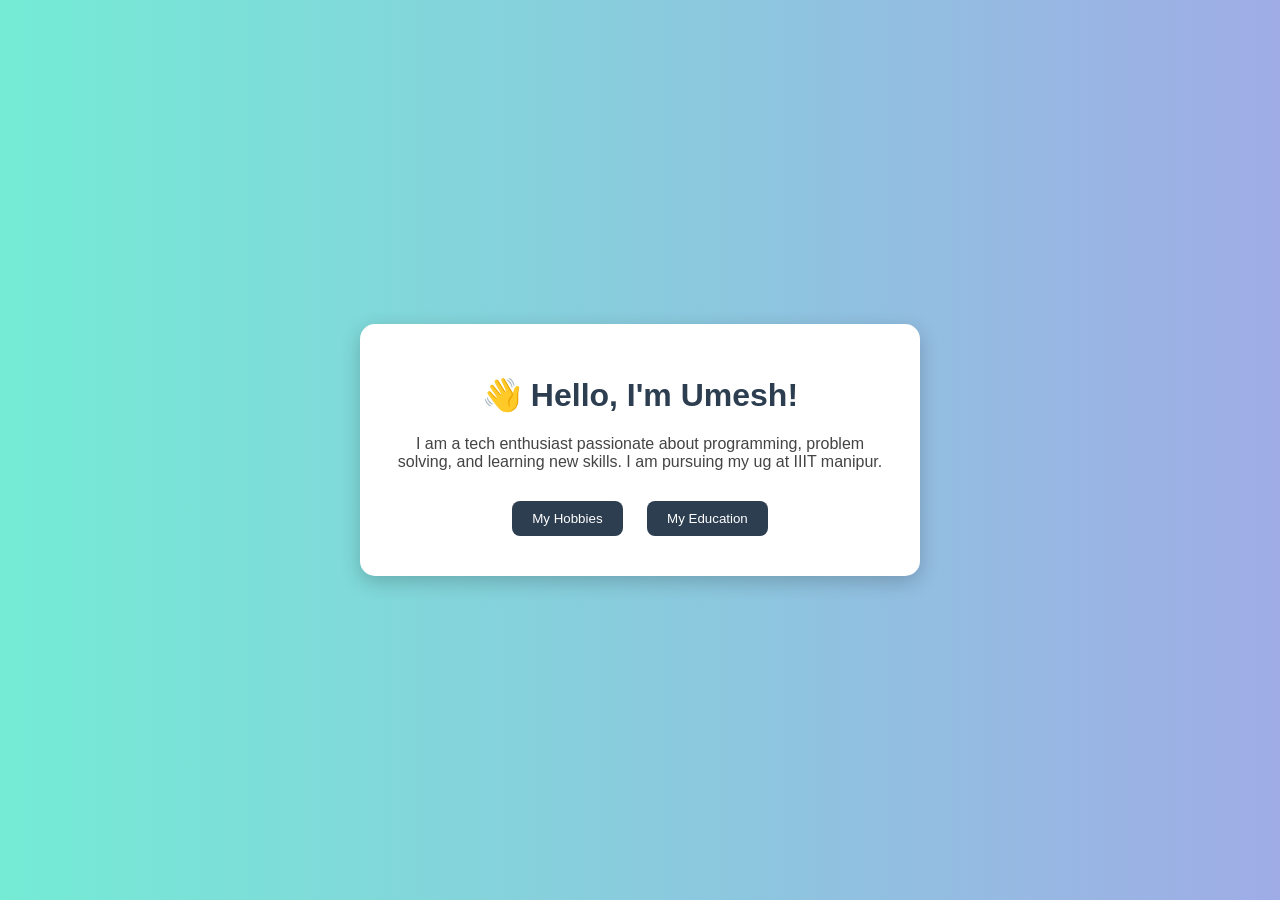
<file: index.html>
<!DOCTYPE html>
<html lang="en">
<head>
  <meta charset="UTF-8">
  <title>My Introduction</title>
  <link rel="stylesheet" href="style.css">
</head>
<body>
  <div class="container">
    <h1>👋 Hello, I'm Umesh!</h1>
    <p class="intro">
      I am a tech enthusiast passionate about programming, problem solving, and learning new skills.
      I am pursuing my ug at IIIT manipur.
    </p>
    <div class="nav-buttons">
      <button onclick="goToPage('240101015-hobbies.html')">My Hobbies</button>
      <button onclick="goToPage('240101015-qualification.html')">My Education</button>
    </div>
  </div>
  <script src="script.js"></script>
</body>
</html>
</file>
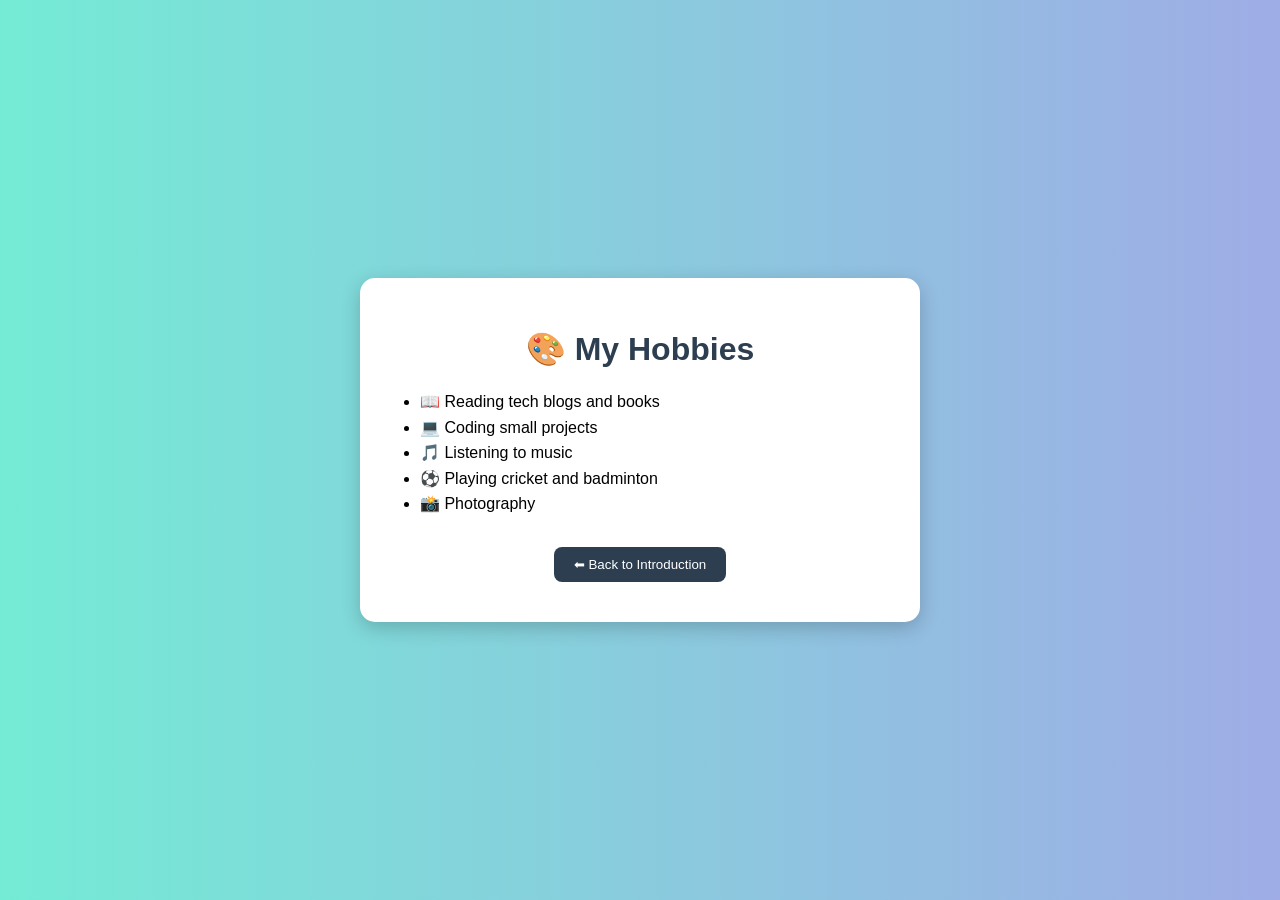
<file: 240101015-hobbies.html>
<!DOCTYPE html>
<html lang="en">
<head>
  <meta charset="UTF-8">
  <title>My Hobbies</title>
  <link rel="stylesheet" href="style.css">
</head>
<body>
  <div class="container">
    <h1>🎨 My Hobbies</h1>
    <ul>
      <li>📖 Reading tech blogs and books</li>
      <li>💻 Coding small projects</li>
      <li>🎵 Listening to music</li>
      <li>⚽ Playing cricket and badminton</li>
      <li>📸 Photography</li>
      
    </ul>
    <button onclick="goToPage('https://umesh849.github.io/website-demo/')">⬅ Back to Introduction</button>
  </div>

  <script src="script.js"></script>
</body>
</html>
</file>
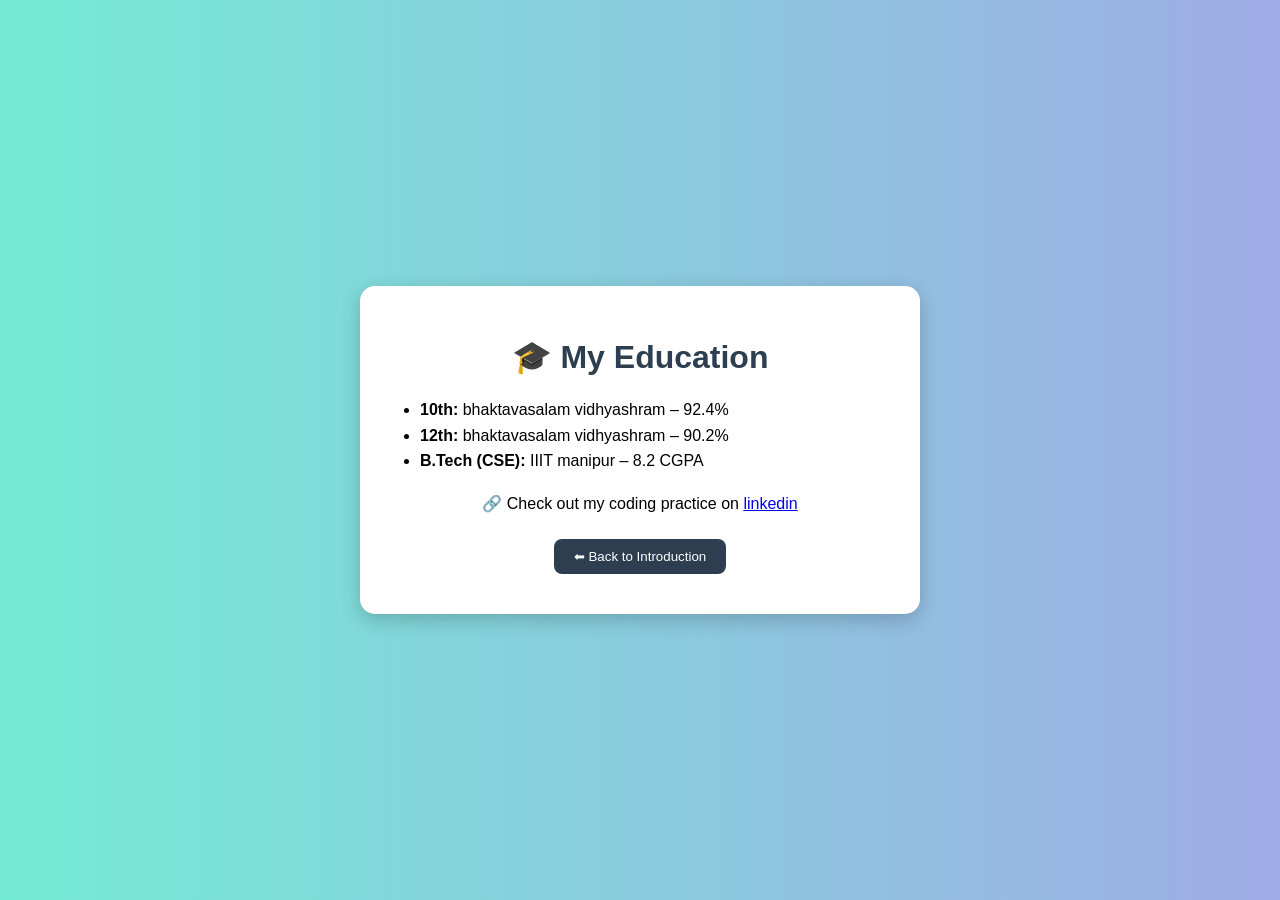
<file: 240101015-qualification.html>
<!DOCTYPE html>
<html lang="en">
<head>
  <meta charset="UTF-8">
  <title>My Education</title>
  <link rel="stylesheet" href="style.css">
</head>
<body>
  <div class="container">
    <h1>🎓 My Education</h1>
    <ul>
      <li><strong>10th:</strong> bhaktavasalam vidhyashram – 92.4%</li>
      <li><strong>12th:</strong> bhaktavasalam vidhyashram – 90.2%</li>
      <li><strong>B.Tech (CSE):</strong> IIIT manipur – 8.2 CGPA</li>
    </ul>
      <p class="leetcode">
      🔗 Check out my coding practice on 
      <a href="#" target="_blank">linkedin</a>
    </p>
    <button onclick="goToPage('index.html')">⬅ Back to Introduction</button>
  </div>
  <script src="script.js"></script>
</body>
</html>
</file>
<file: style.css>
body {
  font-family: Arial, sans-serif;
  background: linear-gradient(to right, #74ebd5, #9face6);
  display: flex;
  justify-content: center;
  align-items: center;
  height: 100vh;
  margin: 0;
}

.container {
  background: white;
  padding: 30px;
  border-radius: 15px;
  text-align: center;
  width: 500px;
  box-shadow: 0px 6px 20px rgba(0,0,0,0.2);
}

h1 {
  color: #2c3e50;
}

p.intro {
  font-size: 16px;
  color: #444;
  margin-bottom: 20px;
}

ul {
  text-align: left;
  margin: 20px auto;
  padding-left: 30px;
  font-size: 16px;
  line-height: 1.6;
}

button {
  background: #2c3e50;
  color: white;
  padding: 10px 20px;
  margin: 10px;
  border: none;
  border-radius: 8px;
  cursor: pointer;
  transition: 0.3s;
}

button:hover {
  background: #34495e;
}
</file>
